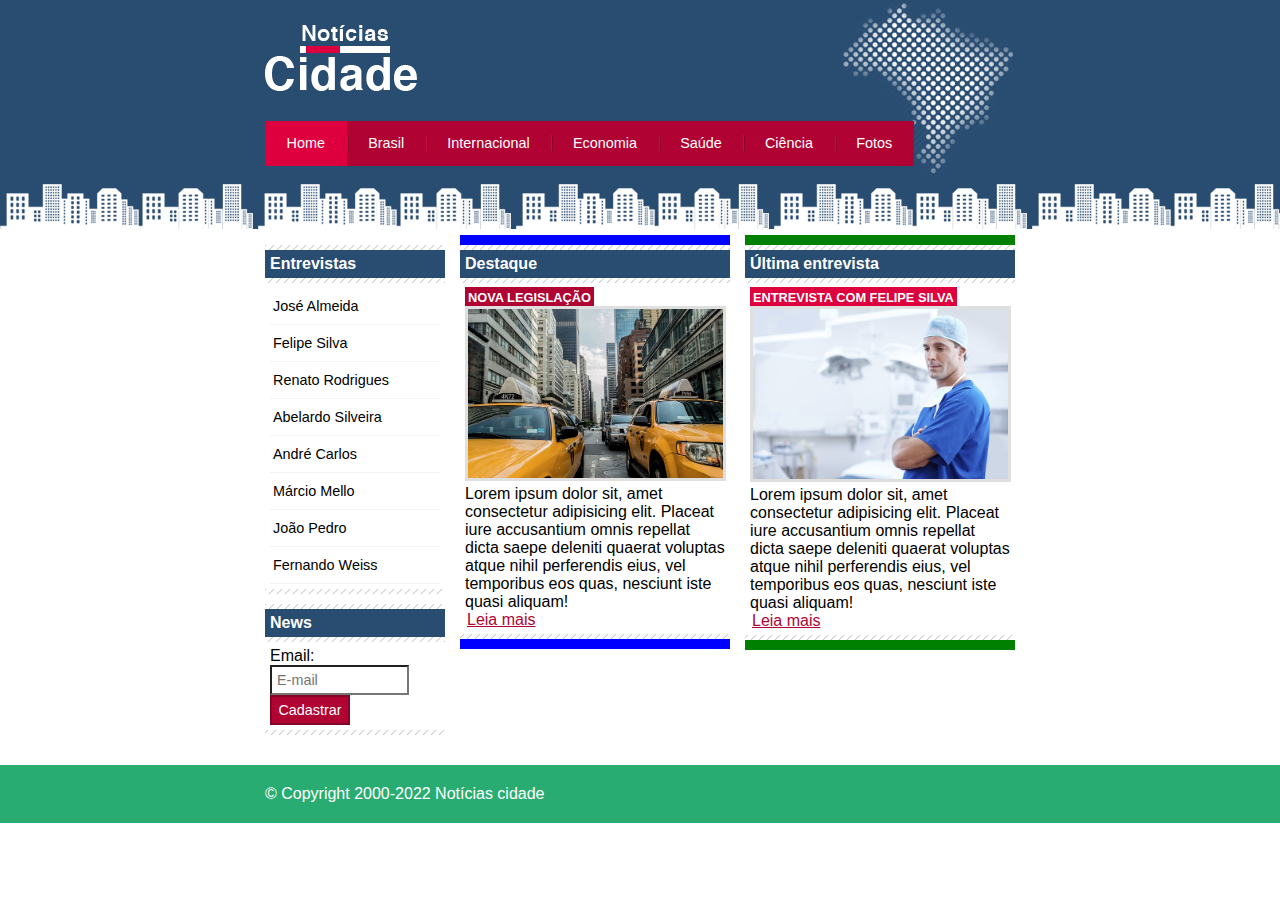
<file: index.html>
<!DOCTYPE html>
<html lang="en">
<head>
    <meta charset="UTF-8">
    <meta http-equiv="X-UA-Compatible" content="IE=edge">
    <meta name="viewport" content="width=device-width, initial-scale=1.0">
    <title>Notícidas cidade - Seu site de notícias</title>

    <!-- Estilo customizado -->
    <link rel="stylesheet" href="css/estilo.css" type="text/css"> 
</head>
<body class="home">
    <!-- Início do container -->
    <div id="container">
        <!-- Início do topo -->
        <div id="topo">
            <h1 class="logo">Notícias cidade</h1>
            <ul id="navegacao">
                <li class="primeiro">
                    <a id="home" href="index.html">Home</a>
                </li>
                <li>
                    <a id="brasil" href="brasil.html">Brasil</a>
                </li>
                <li>
                    <a id="internacional" href="internacional.html">Internacional</a>
                </li>
                <li>
                    <a id="economia" href="economia.html">Economia</a>
                </li><li>
                    <a id="saude" href="saude.html">Saúde</a>
                </li>
                <li>
                    <a id="ciencia" href="ciencia.html">Ciência</a>
                </li>
                <li>
                    <a id="fotos" href="fotos.html">Fotos</a>
                </li>
            </ul>
        </div>
        <!-- Fim do topo -->

        <!-- Início do conteúdo -->
        <div id="conteudo">
            <div>
                 <div id="primario">
                    <div class="caixa destaque">
                        <h2>Destaque</h2>
                        <div class="caixa-conteudo">
                            <h3 class="destaque">Nova legislação</h3>
                            <img class="imagem-principal" src="imagens/taxi.jpg" width="100% ">
                            <p>Lorem ipsum dolor sit, amet consectetur adipisicing elit. Placeat iure accusantium omnis repellat dicta saepe deleniti quaerat voluptas atque nihil perferendis eius, vel temporibus eos quas, nesciunt iste quasi aliquam!</p>
                            <a href="">Leia mais</a>
                        </div>
                    </div>
                 </div>
                 <div id="secundario">
                    <div class="caixa entrevista">
                        <h2>Última entrevista</h2>
                        <div class="caixa-conteudo">
                            <h3 class="destaque">Entrevista com Felipe Silva</h3>
                            <img class="imagem-principal" src="imagens/doutor.jpg" width="100% ">
                            <p>Lorem ipsum dolor sit, amet consectetur adipisicing elit. Placeat iure accusantium omnis repellat dicta saepe deleniti quaerat voluptas atque nihil perferendis eius, vel temporibus eos quas, nesciunt iste quasi aliquam!</p>
                            <a href="">Leia mais</a>
                        </div>
                    </div>
                 </div>
                 
                 <!-- Início da lateral -->
                 <div id="lateral">
                    <div class="caixa">
                        <h2>Entrevistas</h2>
                        <div class="caixa-conteudo">
                            <ul>
                                <li><a href="">José Almeida</a></li>
                                <li><a href="">Felipe Silva</a></li>
                                <li><a href="">Renato Rodrigues</a></li>
                                <li><a href="">Abelardo Silveira</a></li>
                                <li><a href="">André Carlos</a></li>
                                <li><a href="">Márcio Mello</a></li>
                                <li><a href="">João Pedro</a></li>
                                <li><a href="">Fernando Weiss</a></li>
                            </ul>
                        </div>
                    </div>

                    <div class="caixa">
                        <h2>News</h2>
                        <div class="caixa-conteudo">
                            <form>
                                <div>
                                    <label for="email">Email:</label>
                                    <input type="text" name="email" id="email" placeholder="E-mail">
                                </div>
                                <div>
                                    <input class="submit" type="submit" value="Cadastrar"> 
                                </div>
                            </form>
                        </div>
                    </div>
                 </div>
                 </div>
                 <!-- Fim da lateral -->
            </div>
        </div>
        <!-- Fim do conteúdo -->
    </div>
    <!-- Fim do container -->

    <!-- Início do rodapé -->
    <div id="container-rodape" style="clear: both;">
        <div id="rodape">
            &copy; Copyright 2000-2022 Notícias cidade
        </div>
    </div>
    <!-- Fim do rodapé -->
</body>
</html>
</file>
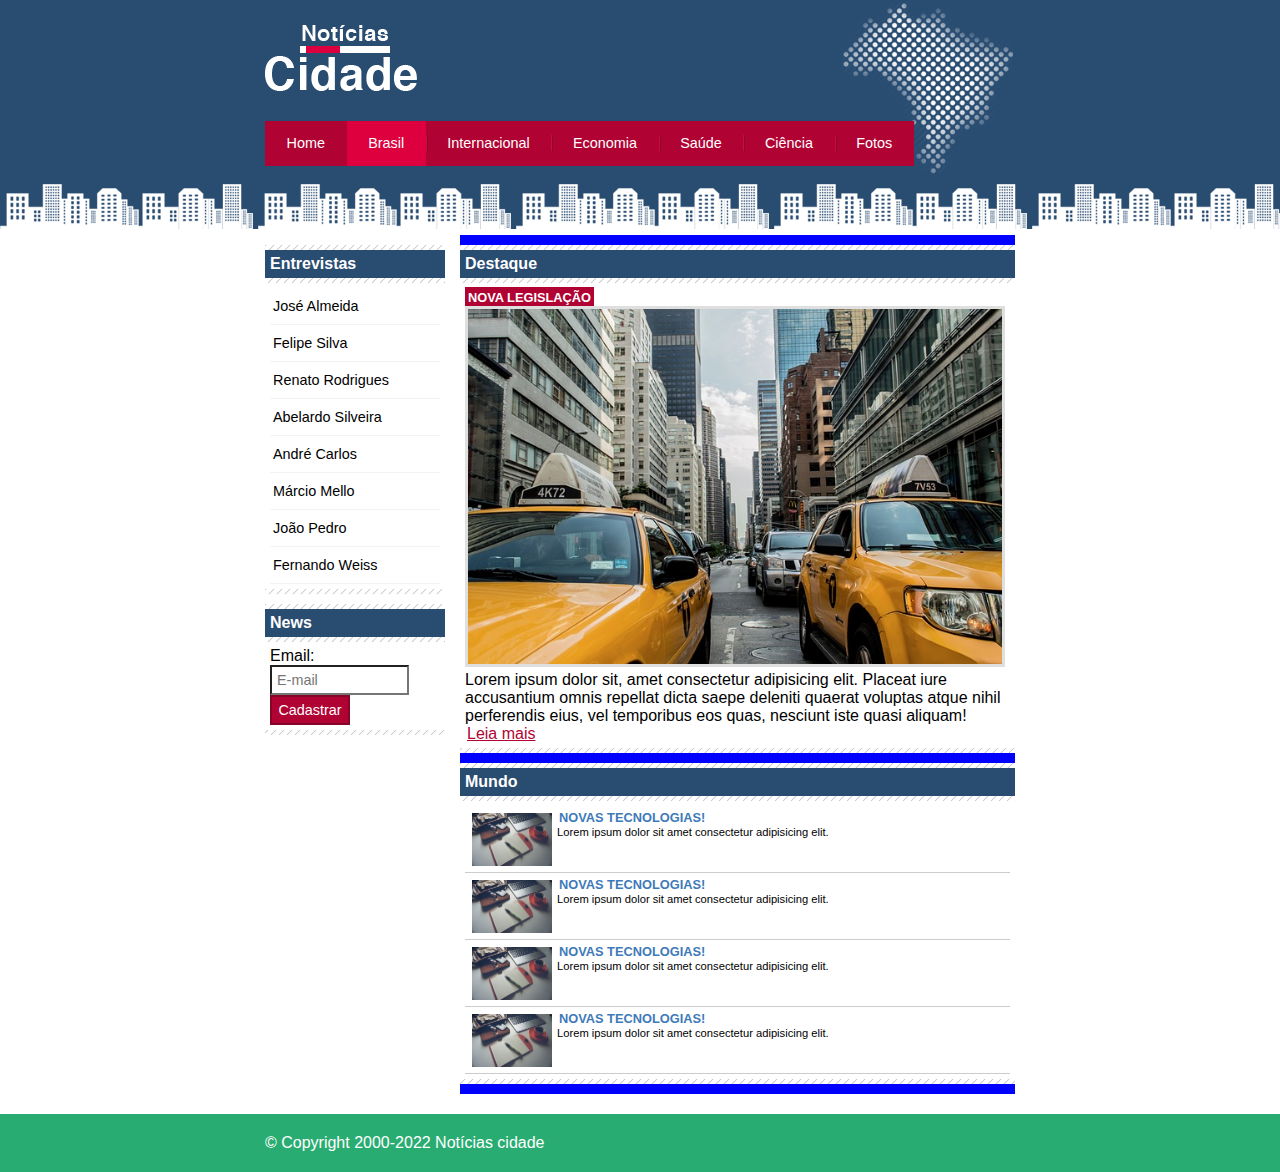
<file: brasil.html>
<!DOCTYPE html>
<html lang="en">
<head>
    <meta charset="UTF-8">
    <meta http-equiv="X-UA-Compatible" content="IE=edge">
    <meta name="viewport" content="width=device-width, initial-scale=1.0">
    <title>Notícidas cidade - Seu site de notícias</title>

    <!-- Estilo customizado -->
    <link rel="stylesheet" href="css/estilo.css" type="text/css"> 
</head>
<body id="duas-colunas" class="brasil">
    <!-- Início do container -->
    <div id="container">
        <!-- Início do topo -->
        <div id="topo">
            <h1 class="logo">Notícias cidade</h1>
            <ul id="navegacao">
                <li class="primeiro">
                    <a id="home" href="index.html">Home</a>
                </li>
                <li>
                    <a id="brasil" href="brasil.html">Brasil</a>
                </li>
                <li>
                    <a id="internacional" href="internacional.html">Internacional</a>
                </li>
                <li>
                    <a id="economia" href="economia.html">Economia</a>
                </li><li>
                    <a id="saude" href="saude.html">Saúde</a>
                </li>
                <li>
                    <a id="ciencia" href="ciencia.html">Ciência</a>
                </li>
                <li>
                    <a id="fotos" href="fotos.html">Fotos</a>
                </li>
            </ul>
        </div>
        <!-- Fim do topo -->

        <!-- Início do conteúdo -->
        <div id="conteudo">
            <div>
                 <div id="primario">
                    <div class="caixa destaque">
                        <h2>Destaque</h2>
                        <div class="caixa-conteudo">
                            <h3 class="destaque">Nova legislação</h3>
                            <img class="imagem-principal" src="imagens/taxi.jpg" width="100% ">
                            <p>Lorem ipsum dolor sit, amet consectetur adipisicing elit. Placeat iure accusantium omnis repellat dicta saepe deleniti quaerat voluptas atque nihil perferendis eius, vel temporibus eos quas, nesciunt iste quasi aliquam!</p>
                            <a href="">Leia mais</a>
                        </div>
                    </div>
                    <div class="caixa">
                        <h2>Mundo</h2>
                        <div class="caixa-conteudo">
                            <ul id="lista-noticias">
                                <li>
                                    <a href="">
                                        <img src="imagens/tecnologia.jpg" width="80 ">
                                        <h3>Novas tecnologias!</h3>
                                        <p>Lorem ipsum dolor sit amet consectetur adipisicing elit.</p>
                                    </a>
                                </li>
                                
                                <li>
                                    <a href="">
                                        <img src="imagens/tecnologia.jpg" width="80 ">
                                        <h3>Novas tecnologias!</h3>
                                        <p>Lorem ipsum dolor sit amet consectetur adipisicing elit.</p>
                                    </a>
                                </li>

                                <li>
                                    <a href="">
                                        <img src="imagens/tecnologia.jpg" width="80 ">
                                        <h3>Novas tecnologias!</h3>
                                        <p>Lorem ipsum dolor sit amet consectetur adipisicing elit.</p>
                                    </a>
                                </li>

                                <li>
                                    <a href="">
                                        <img src="imagens/tecnologia.jpg" width="80 ">
                                        <h3>Novas tecnologias!</h3>
                                        <p>Lorem ipsum dolor sit amet consectetur adipisicing elit.</p>
                                    </a>
                                </li>
                            </ul>
                        </div>
                    </div>
                 </div>

                 <!-- Início da lateral -->
                 <div id="lateral">
                    <div class="caixa">
                        <h2>Entrevistas</h2>
                        <div class="caixa-conteudo">
                            <ul>
                                <li><a href="">José Almeida</a></li>
                                <li><a href="">Felipe Silva</a></li>
                                <li><a href="">Renato Rodrigues</a></li>
                                <li><a href="">Abelardo Silveira</a></li>
                                <li><a href="">André Carlos</a></li>
                                <li><a href="">Márcio Mello</a></li>
                                <li><a href="">João Pedro</a></li>
                                <li><a href="">Fernando Weiss</a></li>
                            </ul>
                        </div>
                    </div>

                    <div class="caixa">
                        <h2>News</h2>
                        <div class="caixa-conteudo">
                            <form>
                                <div>
                                    <label for="email">Email:</label>
                                    <input type="text" name="email" id="email" placeholder="E-mail">
                                </div>
                                <div>
                                    <input class="submit" type="submit" value="Cadastrar"> 
                                </div>
                            </form>
                        </div>
                    </div>
                 </div>
                 </div>
                 <!-- Fim da lateral -->
            </div>
        </div>
        <!-- Fim do conteúdo -->
    </div>
    <!-- Fim do container -->

    <!-- Início do rodapé -->
    <div id="container-rodape" style="clear: both;">
        <div id="rodape">
            &copy; Copyright 2000-2022 Notícias cidade
        </div>
    </div>
    <!-- Fim do rodapé -->
</body>
</html>
</file>
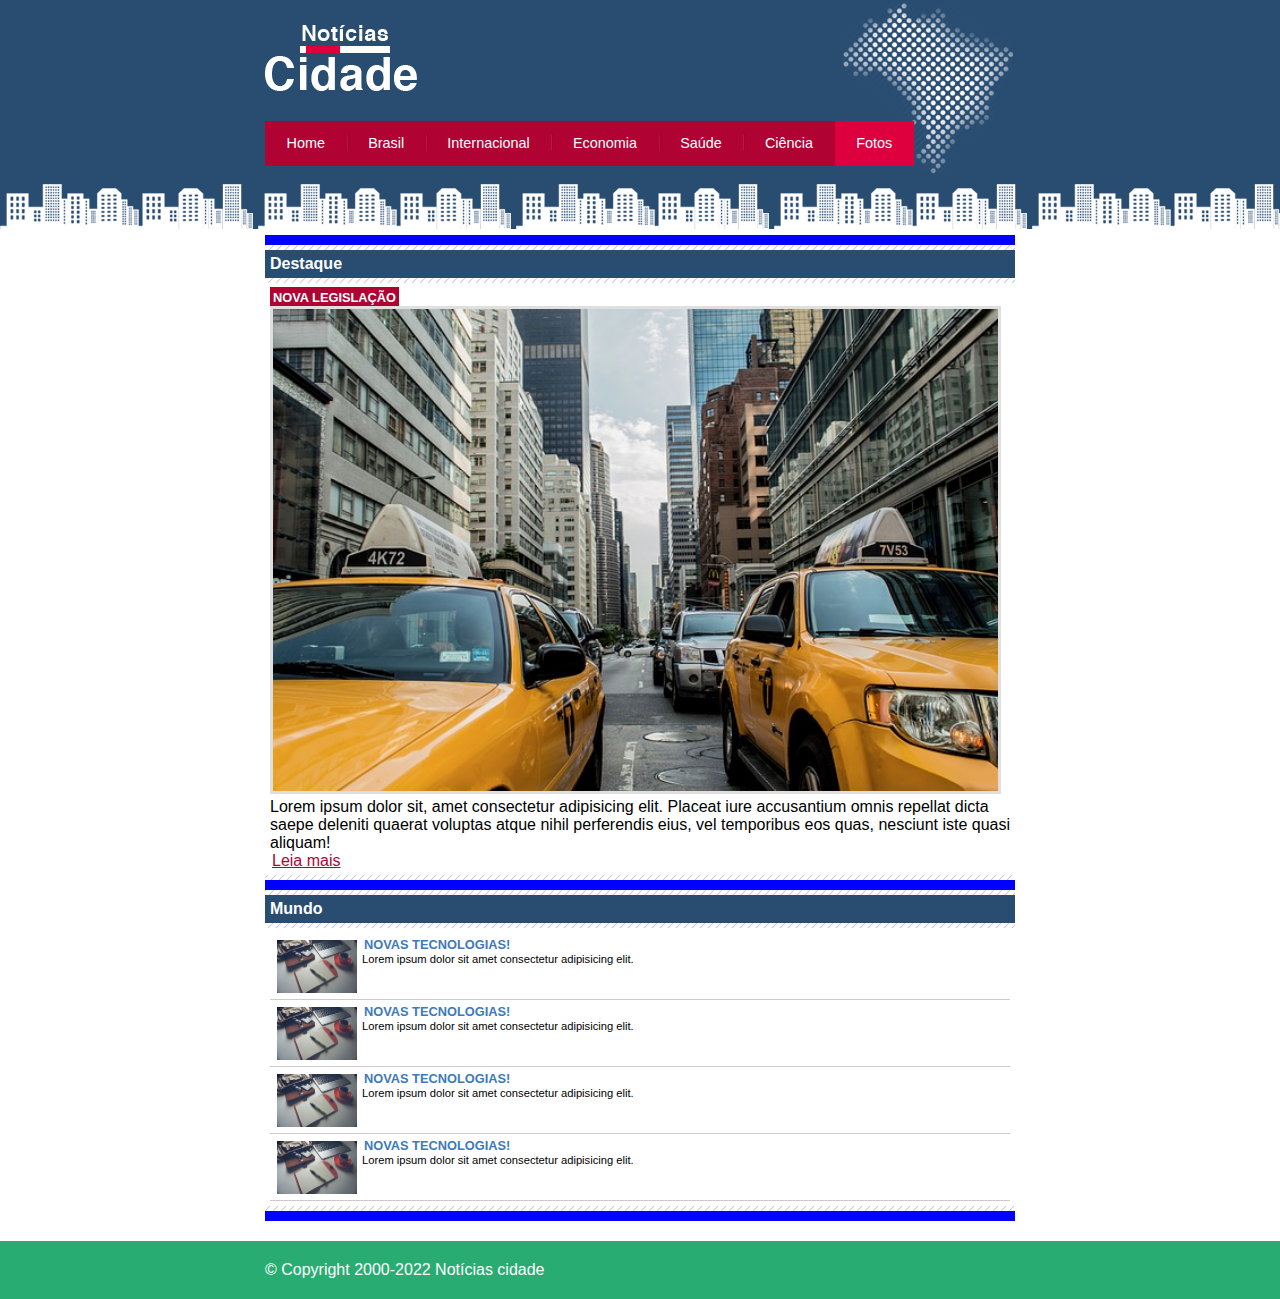
<file: fotos.html>
<!DOCTYPE html>
<html lang="en">
<head>
    <meta charset="UTF-8">
    <meta http-equiv="X-UA-Compatible" content="IE=edge">
    <meta name="viewport" content="width=device-width, initial-scale=1.0">
    <title>Notícidas cidade - Seu site de notícias</title>

    <!-- Estilo customizado -->
    <link rel="stylesheet" href="css/estilo.css" type="text/css"> 
</head>
<body id="uma-coluna" class="fotos">
    <!-- Início do container -->
    <div id="container">
        <!-- Início do topo -->
        <div id="topo">
            <h1 class="logo">Notícias cidade</h1>
            <ul id="navegacao">
                <li class="primeiro">
                    <a id="home" href="index.html">Home</a>
                </li>
                <li>
                    <a id="brasil" href="brasil.html">Brasil</a>
                </li>
                <li>
                    <a id="internacional" href="internacional.html">Internacional</a>
                </li>
                <li>
                    <a id="economia" href="economia.html">Economia</a>
                </li><li>
                    <a id="saude" href="saude.html">Saúde</a>
                </li>
                <li>
                    <a id="ciencia" href="ciencia.html">Ciência</a>
                </li>
                <li>
                    <a id="fotos" href="fotos.html">Fotos</a>
                </li>
            </ul>
        </div>
        <!-- Fim do topo -->

        <!-- Início do conteúdo -->
        <div id="conteudo">
            <div>
                 <div id="primario">
                    <div class="caixa destaque">
                        <h2>Destaque</h2>
                        <div class="caixa-conteudo">
                            <h3 class="destaque">Nova legislação</h3>
                            <img class="imagem-principal" src="imagens/taxi.jpg" width="100% ">
                            <p>Lorem ipsum dolor sit, amet consectetur adipisicing elit. Placeat iure accusantium omnis repellat dicta saepe deleniti quaerat voluptas atque nihil perferendis eius, vel temporibus eos quas, nesciunt iste quasi aliquam!</p>
                            <a href="">Leia mais</a>
                        </div>
                    </div>
                    <div class="caixa">
                        <h2>Mundo</h2>
                        <div class="caixa-conteudo">
                            <ul id="lista-noticias">
                                <li>
                                    <a href="">
                                        <img src="imagens/tecnologia.jpg" width="80 ">
                                        <h3>Novas tecnologias!</h3>
                                        <p>Lorem ipsum dolor sit amet consectetur adipisicing elit.</p>
                                    </a>
                                </li>
                                
                                <li>
                                    <a href="">
                                        <img src="imagens/tecnologia.jpg" width="80 ">
                                        <h3>Novas tecnologias!</h3>
                                        <p>Lorem ipsum dolor sit amet consectetur adipisicing elit.</p>
                                    </a>
                                </li>

                                <li>
                                    <a href="">
                                        <img src="imagens/tecnologia.jpg" width="80 ">
                                        <h3>Novas tecnologias!</h3>
                                        <p>Lorem ipsum dolor sit amet consectetur adipisicing elit.</p>
                                    </a>
                                </li>

                                <li>
                                    <a href="">
                                        <img src="imagens/tecnologia.jpg" width="80 ">
                                        <h3>Novas tecnologias!</h3>
                                        <p>Lorem ipsum dolor sit amet consectetur adipisicing elit.</p>
                                    </a>
                                </li>
                            </ul>
                        </div>
                    </div>
                 </div>
            </div>
        </div>
        <!-- Fim do conteúdo -->
    </div>
    <!-- Fim do container -->

    <!-- Início do rodapé -->
    <div id="container-rodape" style="clear: both;">
        <div id="rodape">
            &copy; Copyright 2000-2022 Notícias cidade
        </div>
    </div>
    <!-- Fim do rodapé -->
</body>
</html>
</file>
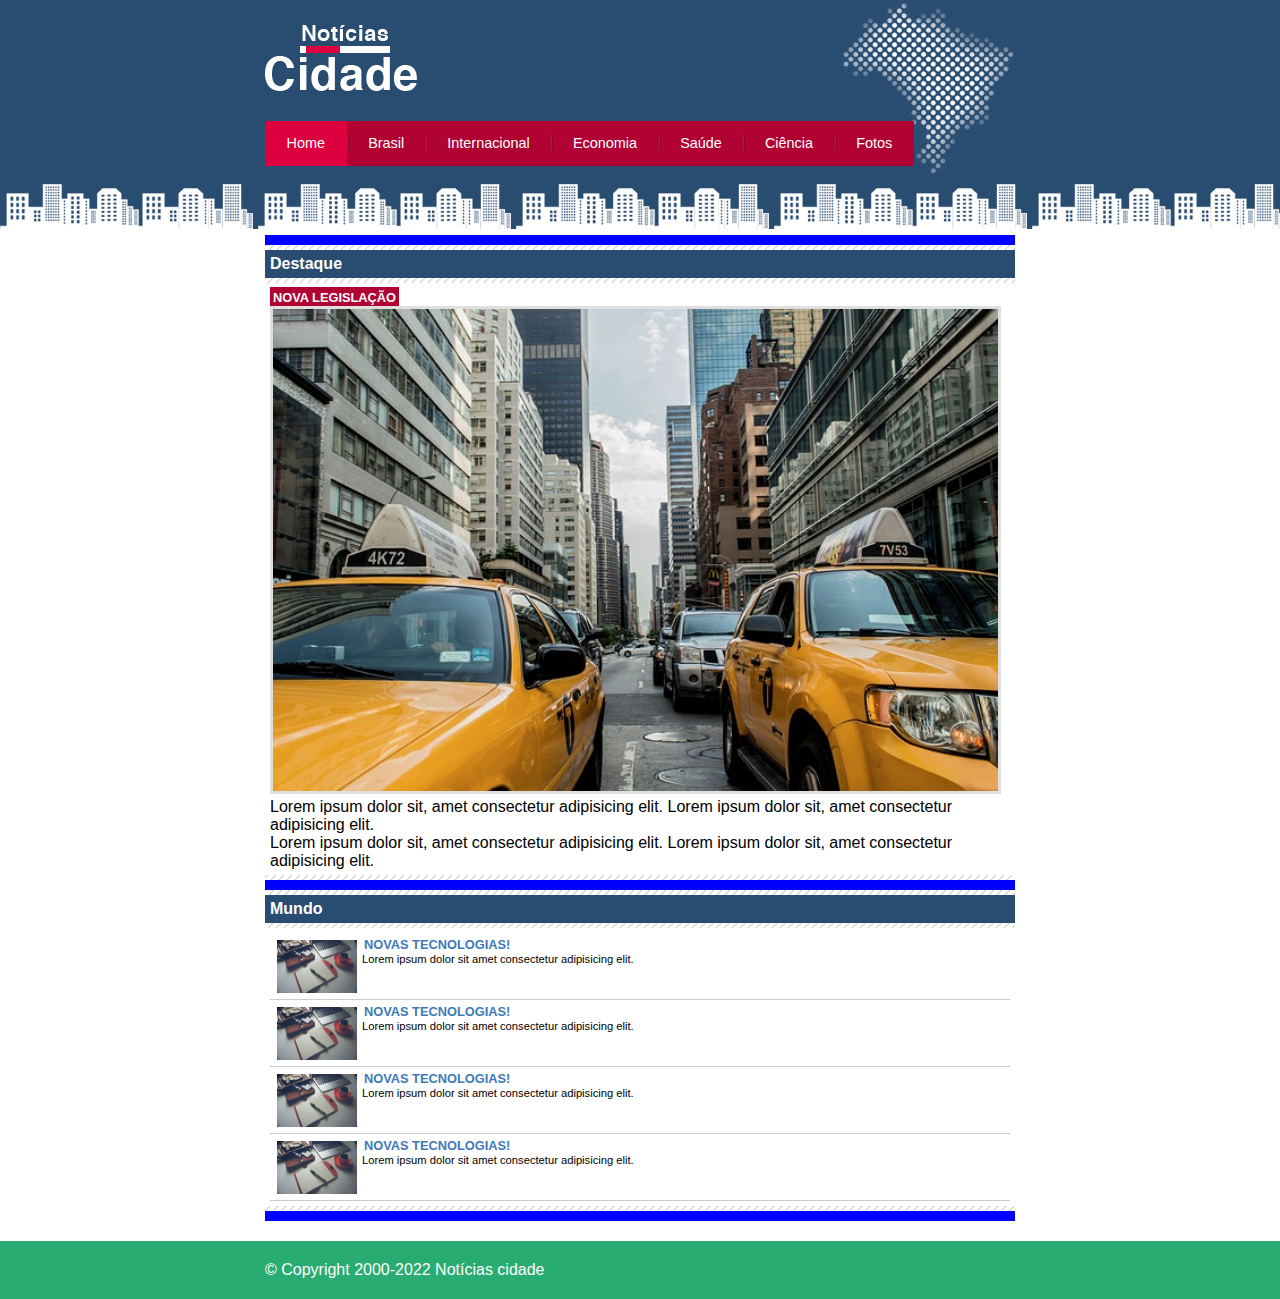
<file: nova-legislacao.html>
<!DOCTYPE html>
<html lang="en">
<head>
    <meta charset="UTF-8">
    <meta http-equiv="X-UA-Compatible" content="IE=edge">
    <meta name="viewport" content="width=device-width, initial-scale=1.0">
    <title>Notícidas cidade - Seu site de notícias</title>

    <!-- Estilo customizado -->
    <link rel="stylesheet" href="css/estilo.css" type="text/css"> 
</head>
<body id="uma-coluna" class="home">
    <!-- Início do container -->
    <div id="container">
        <!-- Início do topo -->
        <div id="topo">
            <h1 class="logo">Notícias cidade</h1>
            <ul id="navegacao">
                <li class="primeiro">
                    <a id="home" href="index.html">Home</a>
                </li>
                <li>
                    <a id="brasil" href="brasil.html">Brasil</a>
                </li>
                <li>
                    <a id="internacional" href="internacional.html">Internacional</a>
                </li>
                <li>
                    <a id="economia" href="economia.html">Economia</a>
                </li><li>
                    <a id="saude" href="saude.html">Saúde</a>
                </li>
                <li>
                    <a id="ciencia" href="ciencia.html">Ciência</a>
                </li>
                <li>
                    <a id="fotos" href="fotos.html">Fotos</a>
                </li>
            </ul>
        </div>
        <!-- Fim do topo -->

        <!-- Início do conteúdo -->
        <div id="conteudo">
            <div>
                 <div id="primario">
                    <div class="caixa destaque">
                        <h2>Destaque</h2>
                        <div class="caixa-conteudo">
                            <h3 class="destaque">Nova legislação</h3>
                            <img class="imagem-principal" src="imagens/taxi.jpg" width="100% ">
                            <p>
                                Lorem ipsum dolor sit, amet consectetur adipisicing elit.
                                Lorem ipsum dolor sit, amet consectetur adipisicing elit.
                            </p>
                            <p>
                                Lorem ipsum dolor sit, amet consectetur adipisicing elit.
                                Lorem ipsum dolor sit, amet consectetur adipisicing elit.
                            </p>
                        </div>
                    </div>
                    <div class="caixa">
                        <h2>Mundo</h2>
                        <div class="caixa-conteudo">
                            <ul id="lista-noticias">
                                <li>
                                    <a href="">
                                        <img src="imagens/tecnologia.jpg" width="80 ">
                                        <h3>Novas tecnologias!</h3>
                                        <p>Lorem ipsum dolor sit amet consectetur adipisicing elit.</p>
                                    </a>
                                </li>
                                
                                <li>
                                    <a href="">
                                        <img src="imagens/tecnologia.jpg" width="80 ">
                                        <h3>Novas tecnologias!</h3>
                                        <p>Lorem ipsum dolor sit amet consectetur adipisicing elit.</p>
                                    </a>
                                </li>

                                <li>
                                    <a href="">
                                        <img src="imagens/tecnologia.jpg" width="80 ">
                                        <h3>Novas tecnologias!</h3>
                                        <p>Lorem ipsum dolor sit amet consectetur adipisicing elit.</p>
                                    </a>
                                </li>

                                <li>
                                    <a href="">
                                        <img src="imagens/tecnologia.jpg" width="80 ">
                                        <h3>Novas tecnologias!</h3>
                                        <p>Lorem ipsum dolor sit amet consectetur adipisicing elit.</p>
                                    </a>
                                </li>
                            </ul>
                        </div>
                    </div>
                 </div>
            </div>
        </div>
        <!-- Fim do conteúdo -->
    </div>
    <!-- Fim do container -->

    <!-- Início do rodapé -->
    <div id="container-rodape" style="clear: both;">
        <div id="rodape">
            &copy; Copyright 2000-2022 Notícias cidade
        </div>
    </div>
    <!-- Fim do rodapé -->
</body>
</html>
</file>
<file: css/estilo.css>
/* Estrutura do site */
* {
    margin: 0;
    padding: 0;
}

body {
    font-family: "Trebuchet MS", Helvetica, sans-serif;
    background: #fff url(../imagens/fundo.png) repeat-x;
}

#container {
    width: 750px;
    margin: 0 auto;
    /* border: 1px solid red; */
}

#topo {
    height: 150px;
    /* border: 1px solid red; */
    background: url(../imagens/detalhe-topo.png) no-repeat right top;
    padding-top: 25px;
}

.logo {
    width: 152px;
    height: 66px;
    background: url(../imagens/logo.png) no-repeat center;
    text-indent: -3000px;
}

/* Barra de navegação */

a:link,
a:visited {
    color: #b10333;
    padding: 2px;
}

a:hover {
    color: #e50040;
}

ul {
   margin: 0;
   padding: 0; 
   list-style: none;
}

#topo ul {
    background: #b10333;
    margin-top: 30px;
    float: left;
}

#topo ul li {
    float: left;
}

#topo ul a {
    font-size: 0.9em;
    display: block;
    padding: 0.5em 1.5em;
    line-height: 2.1em;
    text-decoration: none;
    color: #fff;
    background: url(../imagens/divisor.png) no-repeat left center;
}

#topo ul .primeiro a {
    background: none;
}

#topo ul a:hover {
    color: #69001d;
}

body.home #navegacao a#home,
body.brasil #navegacao a#brasil,
body.internacional #navegacao a#internacional,
body.fotos #navegacao a#fotos
{
    color: #fff;
    background: #de003e;
    cursor: text;
}

/* Configuração do layout de três colunas */
#conteudo {
    background: #f5f5f5;
    margin-top: 60px;
}

#lateral {
    float: left;
    width: 180px;
    margin: 0 0 20px -750px;
}

#primario {
    width: 270px;
    float: left;
    margin: 0 0 20px 195px;
    background: blue;
}

#duas-colunas #primario {
    width: 555px;
}

#uma-coluna #primario {
    width: 750px;
    margin: 0 0 20px 0;
}

#secundario {
    float: left;
    width: 270px;
    background: green;
    margin: 0 0 20px 15px;
}

/* Caixa */
.caixa {
    margin: 10px 0;
    padding: 5px 0 5px 0;
    background: #f3f3f3 url(../imagens/fundo-caixa.png);
}

h2 {
    font-size: 1em;
    background: #294c71;
    color: #fff;
    padding: 5px;
}

.caixa-conteudo {
    background: #fff;
    padding: 5px;
    margin-top: 5px;
}

/* Formatar menus laterais*/
#lateral ul a {
    font-size: 0.9em;
    padding: 3px;
    display: block;
    line-height: 30px;
    color: #000;
    text-decoration: none;
    border-bottom: 1px solid #f3f3f3;
}

#lateral ul a:hover {
    background: #f9f9f9 url(../imagens/marcador.png) no-repeat left center;
    color: #a1a1a1;
    padding-left: 20px;
}

/* Formatando formulários */
label {
    display: block;
    cursor: pointer;
}

input {
    padding: 5px;
    width: 125px;
    font-size: 0.9em;
    background-color: #fff;
}

input.submit {
    width: 80px;
    color: #fff;
    background-color: #b10333;
    border: 2px solid #870529;
}

/* Formatando imagens */

img.imagem-principal {
    width: 98%;
    border: 3px solid #dfdfdf;
}

/* Formatando cabeçalhos */
h3 {
    text-transform: uppercase;
    display: inline;
    font-size: 0.8em;
    padding: 3px;
}

.destaque  h3{
    background: #b10333;
    color: #fff;
}

.entrevista  h3{
    background: #de003e;
    color: #fff;
}

/* Formatando lista de notícias */
#lista-noticias li {
    padding: 2px;
    border-bottom: 1px solid #ccc;
    height: 62px;
}

#lista-noticias li a img {
    float: left;
    margin: 5px;
}

#lista-noticias li a {
    text-decoration: none;
}

#lista-noticias li a h3 {
    font-size: 0.8em;
    padding: 0;
    color: #3e7ab9;
}

#lista-noticias li a p {
    font-size: 0.7em;
    color: #000;
}

#lista-noticias li:hover {
      background: #eee;
      cursor: pointer;
}

/* Rodapé */
#container-rodape {
   background: #29ac71;
   padding: 20px; 
}

#rodape {
    width: 750px;
    margin: 0 auto;
    color: #fff;
}
</file>
